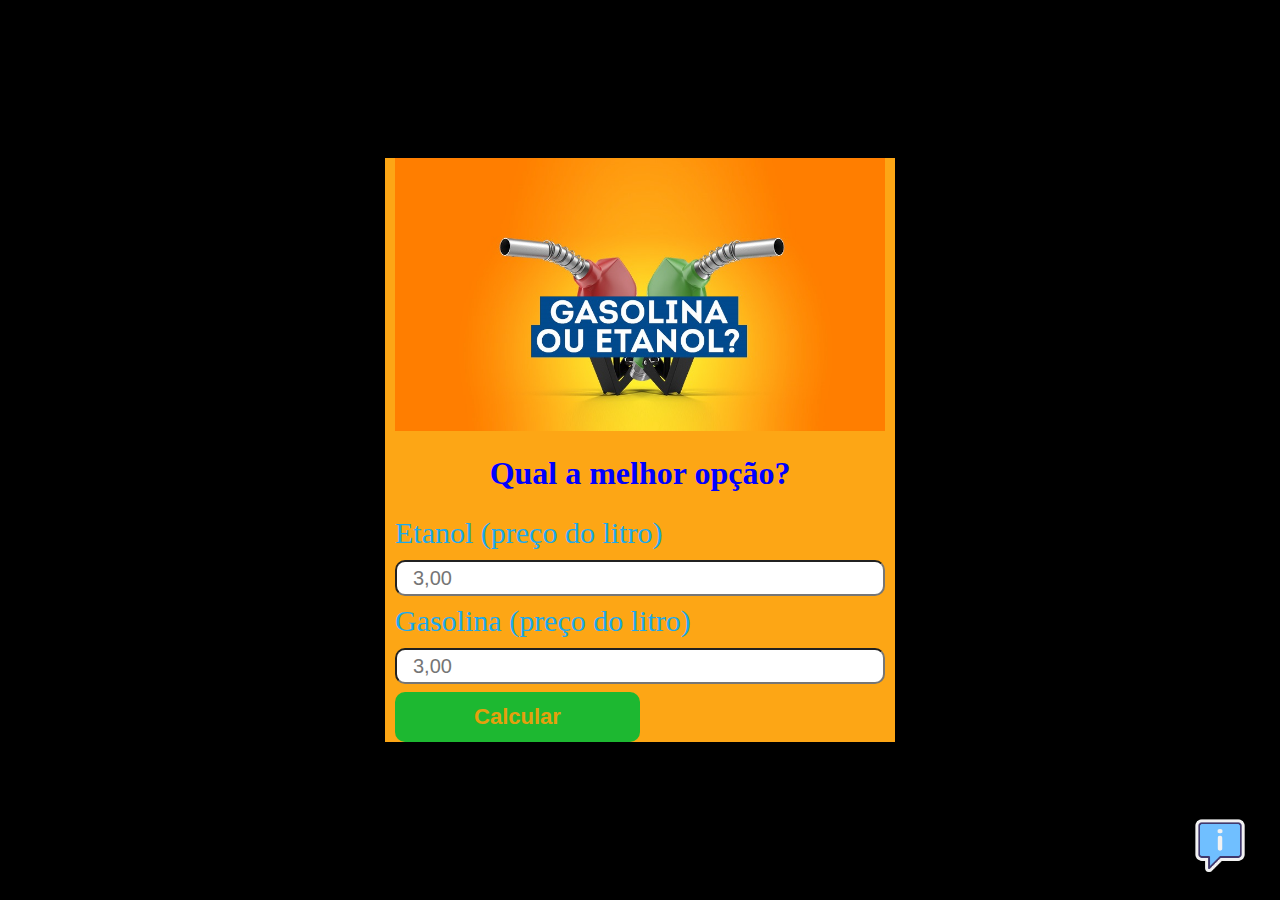
<file: index.html>
<!DOCTYPE html>
<html lang="en">
<head>
    <meta charset="UTF-8">
    <meta http-equiv="X-UA-Compatible" content="IE=edge">
    <meta name="viewport" content="width=device-width, initial-scale=1.0">
    <meta name="keywords" content="calcular preco da gasolina iu Alcool">
    <link rel="stylesheet" href="./style.css">
    <title>Compensa Gasolina ou Etanol</title>

</head>
<body>
    <main class="container">
        <img src="./assets/gasolina-ou-etanol.jpg" alt="Logo da calculadora" class="imagem__logo">
        <h1 class="opcao">Qual a melhor opção?</h1>
        
        <form onsubmit="calcular(event)" class="formulario">
            <label> Etanol (preço do litro) </label>
                <input 
                id="etanol"
                    class="input"
                    type="number"
                    placeholder="3,00"
                    min="0.50"
                    step="0.01"
                    required 
                    />

            <label>Gasolina (preço do litro) </label>
                <input 
                    id="gasolina"
                    class="input"
                    type="number"
                    placeholder="3,00"
                    min="0.50"
                    step="0.01"
                    resquired
                    />

                <input class="button" type="submit" value="Calcular">
            
        </form>
        <section id="cont_result" class="resultado hide">
            <span id="resultado" class="resultado__compensa"> Compensa usar Etanol</span>

            <span id="result_etanol"> etanol R$ 3.00</span>
            <span id="result_gasolina"> gasolina R$ 7.00</span>
        </section>
    </main>

        <div class="info">
            <span class="moldura"> Veja com é feito o calculo</span>
            <a href="calculo.html">
                <img class="info__img" src="./assets/info.png" alt="Como é feito o calculo">
            </a>
        </div>
        
    <script src="script.js"></script>
</body>
</html>
</file>
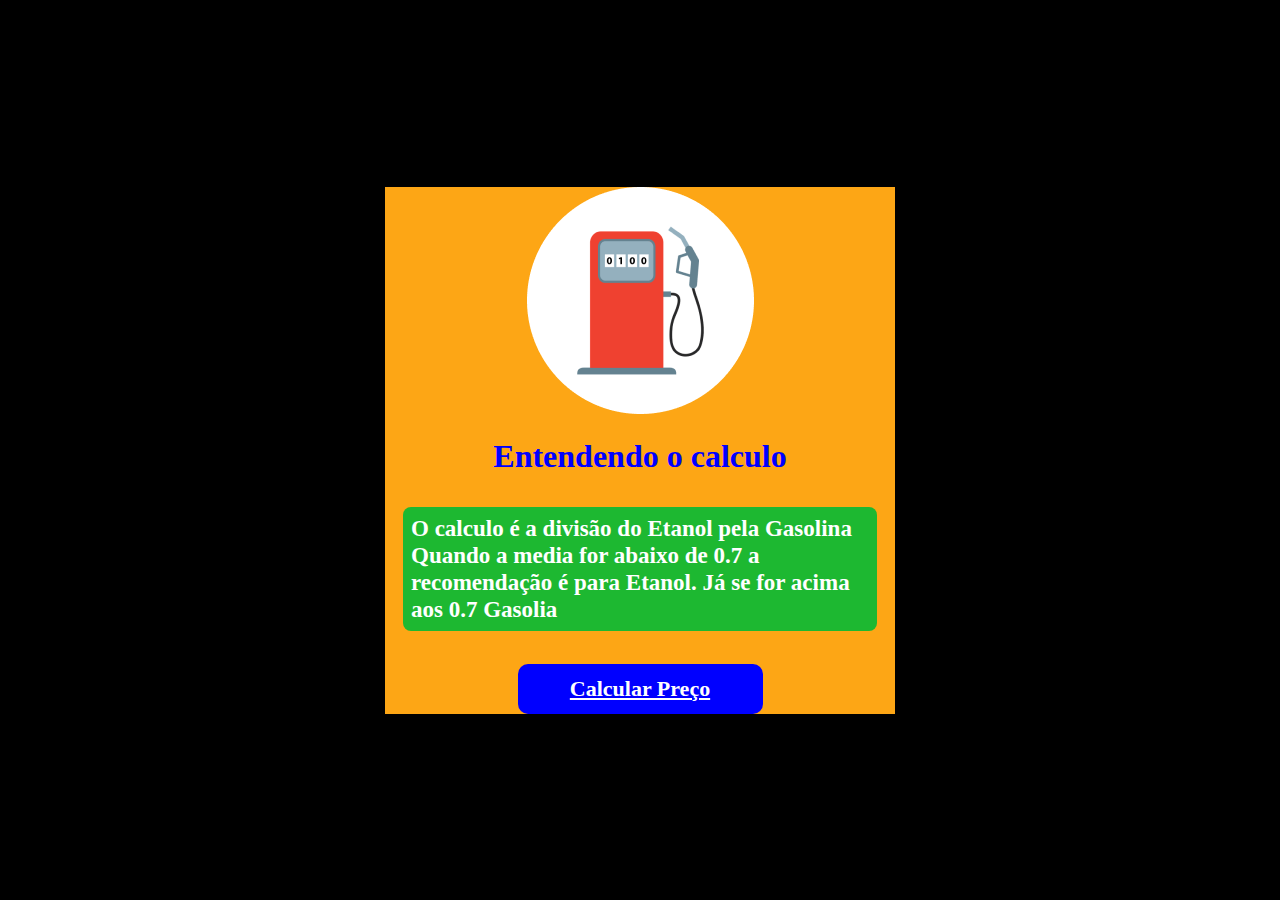
<file: calculo.html>
<!DOCTYPE html>
<html lang="pt-br">
<head>
    <meta charset="UTF-8">
    <meta http-equiv="X-UA-Compatible" content="IE=edge">
    <meta name="viewport" content="width=device-width, initial-scale=1.0">
    <link rel="stylesheet" href="./style.css">
    <title>Como Calcular</title>
</head>
    <body>
            <main class="container">
                <img class="imagem__logo__bomba" src="./assets/logo.png" alt="logo">
                <h1 class="opcao"> Entendendo o calculo</h1>

            <section class="sobre">
                 <P>O calculo é a divisão do Etanol pela Gasolina</P>
                 <p> Quando a media for abaixo de 0.7 a recomendação é para Etanol. Já se for acima aos 0.7 Gasolia</p>
        </section>

        <a class="botao__calcular" href="./index.html">Calcular Preço</a>
        
    </body>

</main>
    
</body>
</html>
</file>
<file: style.css>
*{
    margin: 0;
    box-sizing: border-box;
}

body{
    background-color: #000000;
    height: 100vh;
    display: flex;
    justify-content: center;
    align-items: center;
    flex-direction: column;   
  

}

.container{
    background-color: #fda615;
    max-width: 510px;
    display: flex;
    flex-direction: column;
    justify-content: center;
    align-items: center;
    padding: 0 10px;
    
}


.imagem__logo{
    width: 490px;
   
}

.opcao{
    text-align: center;
    color: #0000ff;
    margin: 24px 0;
}

.formulario label{
    color: #1ca9eb;
    font-size: 30px;
}

.input{
    width: 100%;
    height: 30px;
    border-radius: 10px;
    font-size: 20px;
    padding: 16px;
    margin-top: 10px;
    margin-bottom: 8px;
}

.button{
    width: 50%;
    height: 50px;
    background-color: #1db831;
    color: rgb(228, 160, 13);
    font-size: 22px;
    font-weight: bold;
    cursor: pointer;
    border: 0;
    border-radius: 10px;
    display: flex;
    justify-content: center;
    align-items: center;
    flex-direction: column;   
  

}

.resultado{
    background-color: #1db831;
    max-width: 500px;
    padding: 15px 20px;
    text-align: center;
    margin-top: 20px;
    border-radius: 10px;
    display: flex;
    flex-direction: column;
    border: 2px solid #ffd000e7;
    user-select: none;
    transition: transform 0.8s;

}

.hide{
    display: none;
}

.resultado:hover{
    transform: scale(1.1);

}

.resultado span{
    color: #fff;
    margin-bottom: 12px;
}

.resultado__compensa{
    font-size: 24px;
    font-weight: bold;
}

.info{
    position: fixed;
    right: 30px;
    bottom: 22px;
}

.moldura{
    color: #fff;
    background-color: #1ca9eb;
    border-radius: 8px;
    position: relative;
    bottom: 50px;
    display: none;
}

.info__img{
    width: 60px;
    height: 60px;
}

.imagem__logo__bomba{
    display: flex;
    align-items: center;
    justify-content: center;
    flex-direction: column;

}


.info:hover .moldura{
    display: inline;
}


.sobre{
    background-color: #1db831;
    font-size: 23px;
    font-weight: bold;
    margin: 8PX;
    padding: 8px;
    border-radius: 8px;
    
}

.sobre p {
    color: #fff;
    line-height: 27px;
}


.botao__calcular{
    background-color:#0000ff;
    color: #fff;
    border-radius: 10px;
    width: 50%;
    height: 50px;
    text-align: center;
    font-size: 22px;
    font-weight: bold;
    cursor: pointer;
    border: 0;
    display: flex;
    justify-content: center;
    align-items: center;
    flex-direction: column;
    margin-top: 25px;
    
}
</file>
